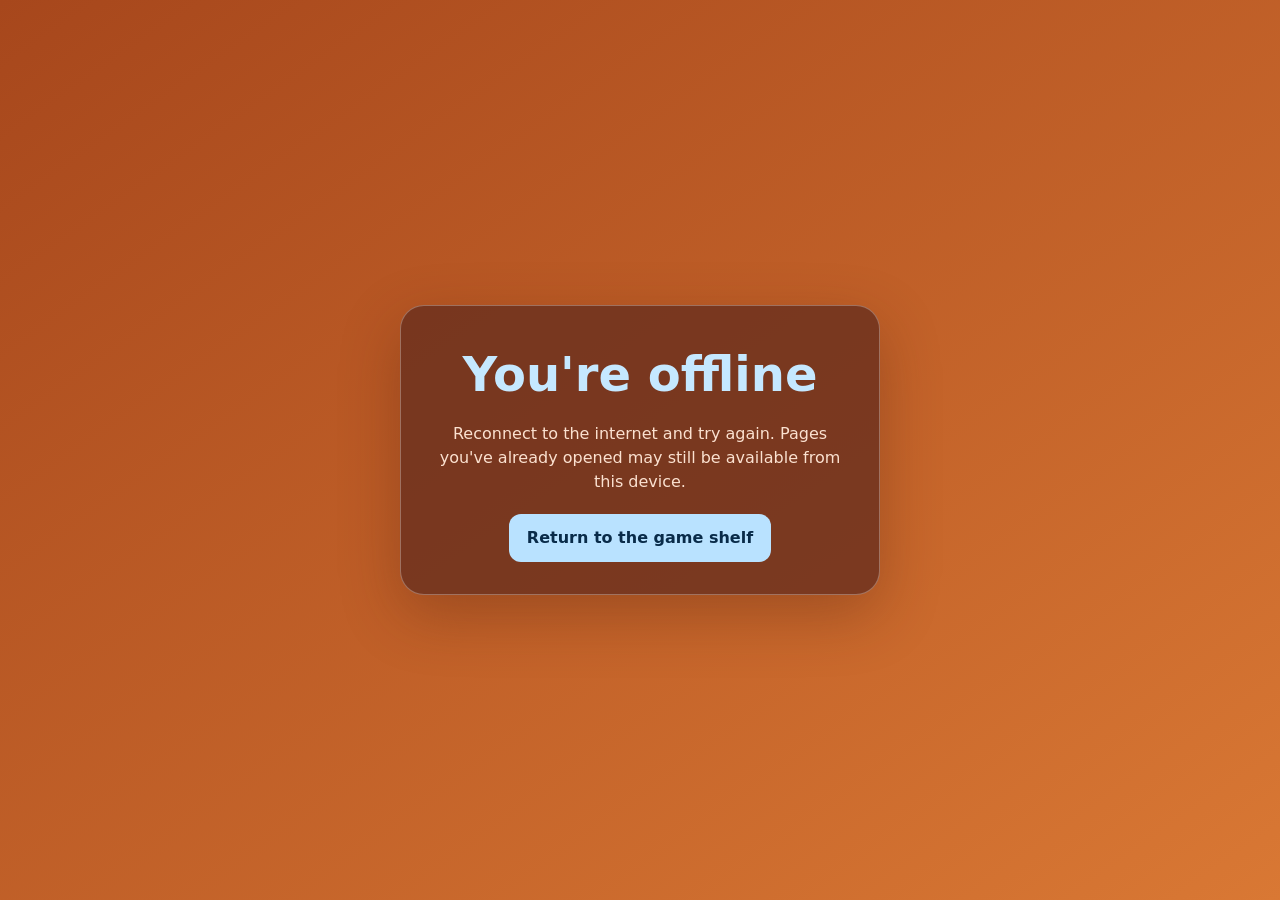
<file: public/offline.html>
<!doctype html>
<html lang="en">
<head>
<meta charset="utf-8">
<meta name="viewport" content="width=device-width, initial-scale=1, viewport-fit=cover">
<meta name="theme-color" content="#a7471c">
<title>You're offline · Network Tycoon Games</title>
<style>
*{box-sizing:border-box}body{margin:0;min-height:100vh;display:grid;place-items:center;padding:24px;background:linear-gradient(145deg,#a7471c,#d97834);color:#c5e8ff;font:16px/1.5 system-ui,sans-serif}.card{width:min(100%,480px);padding:32px;border:1px solid #ffffff4a;border-radius:24px;background:#692f1ecf;text-align:center;box-shadow:0 20px 60px #54220e55}h1{margin:0 0 12px;font-size:clamp(2rem,8vw,3rem);color:#c5e8ff}p{margin:0 0 20px;color:#fbe1d0}a{display:inline-block;padding:12px 18px;border-radius:12px;background:#b9e2ff;color:#092b49;font-weight:800;text-decoration:none}
</style>
</head>
<body><main class="card"><h1>You're offline</h1><p>Reconnect to the internet and try again. Pages you've already opened may still be available from this device.</p><a href="/">Return to the game shelf</a></main></body>
</html>
</file>
